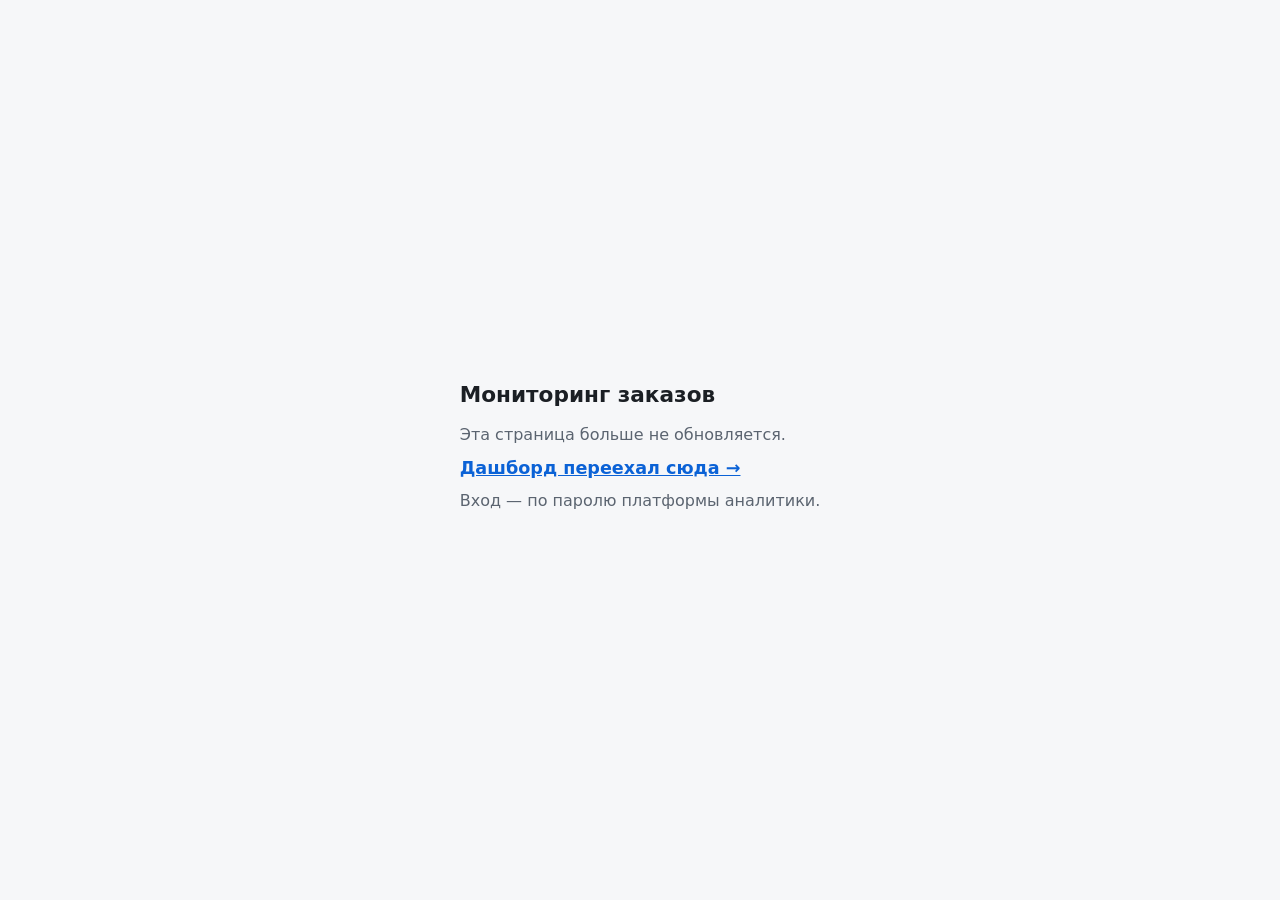
<file: index.html>
<!doctype html>
<html lang="ru">
<head>
<meta charset="utf-8">
<meta name="viewport" content="width=device-width, initial-scale=1">
<meta name="robots" content="noindex">
<title>Мониторинг заказов — переехал</title>
<style>
  :root { --bg:#f6f7f9; --fg:#1b1f24; --muted:#5b6470; --accent:#0b62d6; }
  @media (prefers-color-scheme: dark) { :root { --bg:#14171b; --fg:#e8eaed; --muted:#9aa3ad; --accent:#6aa8ff; } }
  body { margin:0; min-height:100vh; display:grid; place-items:center; background:var(--bg); color:var(--fg);
         font:16px/1.5 system-ui, -apple-system, "Segoe UI", sans-serif; }
  main { max-width:32rem; padding:2rem 1rem; }
  h1 { font-size:1.35rem; margin:0 0 .75rem; }
  p { margin:.5rem 0; color:var(--muted); }
  a { color:var(--accent); font-weight:600; font-size:1.1rem; word-break:break-all; }
</style>
</head>
<body>
<main>
  <h1>Мониторинг заказов</h1>
  <p>Эта страница больше не обновляется.</p>
  <p><a href="https://iliyas-ubuntu.tail2cbc04.ts.net/dashboard?id=orders">Дашборд переехал сюда →</a></p>
  <p>Вход — по паролю платформы аналитики.</p>
</main>
</body>
</html>
</file>
